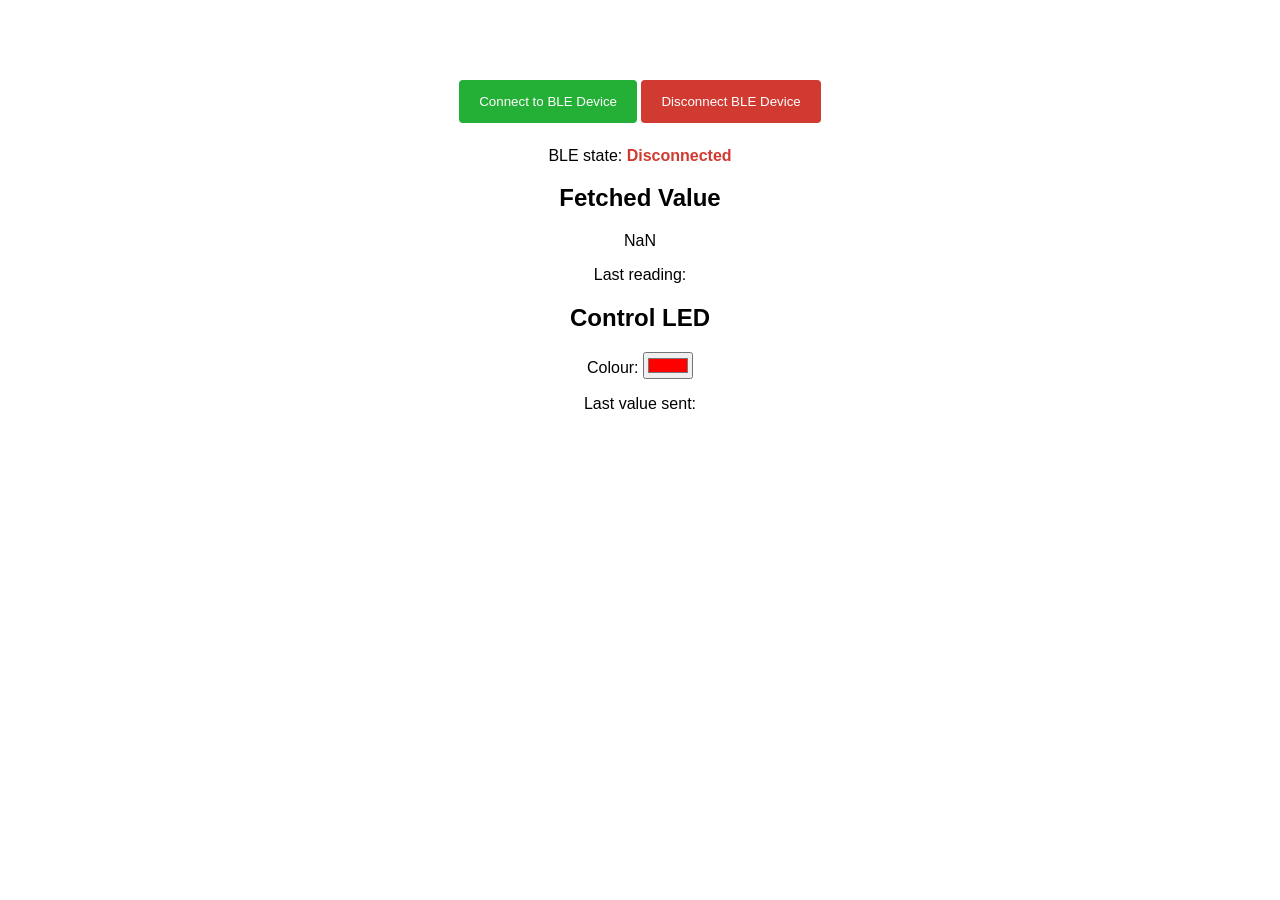
<file: BLE/index.html>
<!--
  Rui Santos
  Complete project details at https://RandomNerdTutorials.com/esp32-web-bluetooth/

  Permission is hereby granted, free of charge, to any person obtaining a copy of this software and associated documentation files.
  The above copyright notice and this permission notice shall be included in all copies or substantial portions of the Software.
-->

<!DOCTYPE html>
<html>
<head>
    <title>ESP32 Web BLE App</title>
    <meta name="viewport" content="width=device-width, initial-scale=1">
    <link rel="icon" type="image/png" href="favicon.ico">
    <link rel="stylesheet" type="text/css" href="style.css">
</head>
<body>
  <h1>ESP32 Web BLE Application</h1>
  <button id="connectBleButton">Connect to BLE Device</button>
  <button id="disconnectBleButton">Disconnect BLE Device</button>
  <p>BLE state: <strong><span id="bleState" style="color:#d13a30;">Disconnected</span></strong></p>
  <h2>Fetched Value</h2>
  <p><span id="valueContainer">NaN</span></p>
  <p>Last reading: <span id="timestamp"></span></p>
  <h2>Control LED</h2>
  Colour: <input type="color" id="colorPicker" value="#ff0000">
  <p>Last value sent: <span id="valueSent"></span></p>
</body>
<script>
    // DOM Elements
    const connectButton = document.getElementById('connectBleButton');
    const disconnectButton = document.getElementById('disconnectBleButton');
    const colorPicker = document.getElementById('colorPicker');
    const retrievedValue = document.getElementById('valueContainer');
    const latestValueSent = document.getElementById('valueSent');
    const bleStateContainer = document.getElementById('bleState');
    const timestampContainer = document.getElementById('timestamp');

    //Define BLE Device Specs
    var deviceName ='ESP32';
    var bleService = '9230ac9e-ee8c-4142-8071-72b2beae06ac';
    var ledCharacteristic = 'c120ca7d-1f24-4689-9e00-5134536ff4e4';
    var countCharacteristic= '7d3a9c51-6f42-4e8b-a205-1c9f7b63d840';
    //var bleService = '19b10000-e8f2-537e-4f6c-d104768a1214';
    //var ledCharacteristic = '19b10002-e8f2-537e-4f6c-d104768a1214';
    //var sensorCharacteristic= '19b10001-e8f2-537e-4f6c-d104768a1214';

    //Global Variables to Handle Bluetooth
    var bleServer;
    var bleServiceFound;
    var sensorCharacteristicFound;

    // Connect Button (search for BLE Devices only if BLE is available)
    connectButton.addEventListener('click', (event) => {
        if (isWebBluetoothEnabled()){
            connectToDevice();
        }
    });

    // Disconnect Button
    disconnectButton.addEventListener('click', disconnectDevice);

    // Write to the ESP32 LED Characteristic
    colorPicker.addEventListener('input', () => writeColor());

    // Check if BLE is available in your Browser
    function isWebBluetoothEnabled() {
        if (!navigator.bluetooth) {
            console.log("Web Bluetooth API is not available in this browser!");
            bleStateContainer.innerHTML = "Web Bluetooth API is not available in this browser!";
            return false
        }
        console.log('Web Bluetooth API supported in this browser.');
        return true
    }

    // Connect to BLE Device and Enable Notifications
    function connectToDevice(){
        console.log('Initializing Bluetooth...');
        navigator.bluetooth.requestDevice({
            filters: [{name: deviceName}],
            optionalServices: [bleService]
        })
        .then(device => {
            console.log('Device Selected:', device.name);
            bleStateContainer.innerHTML = 'Connected to device ' + device.name;
            bleStateContainer.style.color = "#24af37";
            device.addEventListener('gattserverdisconnected', onDisconnected);
            return device.gatt.connect();
        })
        .then(gattServer =>{
            bleServer = gattServer;
            console.log("Connected to GATT Server");
            return bleServer.getPrimaryService(bleService);
        })
        .then(service => {
            bleServiceFound = service;
            console.log("Service discovered:", service.uuid);
            return service.getCharacteristic(countCharacteristic);
        })
        .then(characteristic => {
            console.log("Characteristic discovered:", characteristic.uuid);
            sensorCharacteristicFound = characteristic;
            characteristic.addEventListener('characteristicvaluechanged', handleCharacteristicChange);
            characteristic.startNotifications();
            console.log("Notifications Started.");
            return characteristic.readValue();
        })
        .then(value => {
            console.log("Read value: ", value);
            const decodedValue = new TextDecoder().decode(value);
            console.log("Decoded value: ", decodedValue);
            retrievedValue.innerHTML = decodedValue;
        })
        .catch(error => {
            console.log('Error: ', error);
        })
    }

    function onDisconnected(event){
        console.log('Device Disconnected:', event.target.device.name);
        bleStateContainer.innerHTML = "Device disconnected";
        bleStateContainer.style.color = "#d13a30";

        connectToDevice();
    }

    function handleCharacteristicChange(event){
        const newValueReceived = new TextDecoder().decode(event.target.value);
        console.log("Characteristic value changed: ", newValueReceived);
        retrievedValue.innerHTML = newValueReceived;
        timestampContainer.innerHTML = getDateTime();
    }

    function writeColor()
    {
        if (bleServer && bleServer.connected)
        {
            value = colorPicker.value;
            r = parseInt(value.substring(1, 3), 16);
            g = parseInt(value.substring(3, 5), 16);
            b = parseInt(value.substring(5, 7), 16);
            const data = new Uint8Array([r,g,b]);
            bleServiceFound.getCharacteristic(ledCharacteristic)
            .then(characteristic =>
            {
                console.log("Found the LED characteristic: ", characteristic.uuid);
                return characteristic.writeValue(data);
            })
            .then(() =>
            {
                latestValueSent.innerHTML = data.toString();
                console.log("Value written to LEDcharacteristic:", data);
            })
            .catch(error =>
            {
                console.error("Error writing to the LED characteristic: ", error);
            });
        } else {
            console.error ("Bluetooth is not connected. Cannot write to characteristic.")
            window.alert("Bluetooth is not connected. Cannot write to characteristic. \n Connect to BLE first!")
        }
    }

    function disconnectDevice() {
        console.log("Disconnect Device.");
        if (bleServer && bleServer.connected) {
            if (sensorCharacteristicFound) {
                sensorCharacteristicFound.stopNotifications()
                    .then(() => {
                        console.log("Notifications Stopped");
                        return bleServer.disconnect();
                    })
                    .then(() => {
                        console.log("Device Disconnected");
                        bleStateContainer.innerHTML = "Device Disconnected";
                        bleStateContainer.style.color = "#d13a30";

                    })
                    .catch(error => {
                        console.log("An error occurred:", error);
                    });
            } else {
                console.log("No characteristic found to disconnect.");
            }
        } else {
            // Throw an error if Bluetooth is not connected
            console.error("Bluetooth is not connected.");
            window.alert("Bluetooth is not connected.")
        }
    }

    function getDateTime() {
        var currentdate = new Date();
        var day = ("00" + currentdate.getDate()).slice(-2); // Convert day to string and slice
        var month = ("00" + (currentdate.getMonth() + 1)).slice(-2);
        var year = currentdate.getFullYear();
        var hours = ("00" + currentdate.getHours()).slice(-2);
        var minutes = ("00" + currentdate.getMinutes()).slice(-2);
        var seconds = ("00" + currentdate.getSeconds()).slice(-2);

        var datetime = day + "/" + month + "/" + year + " at " + hours + ":" + minutes + ":" + seconds;
        return datetime;
    }


</script>

</html>
</file>
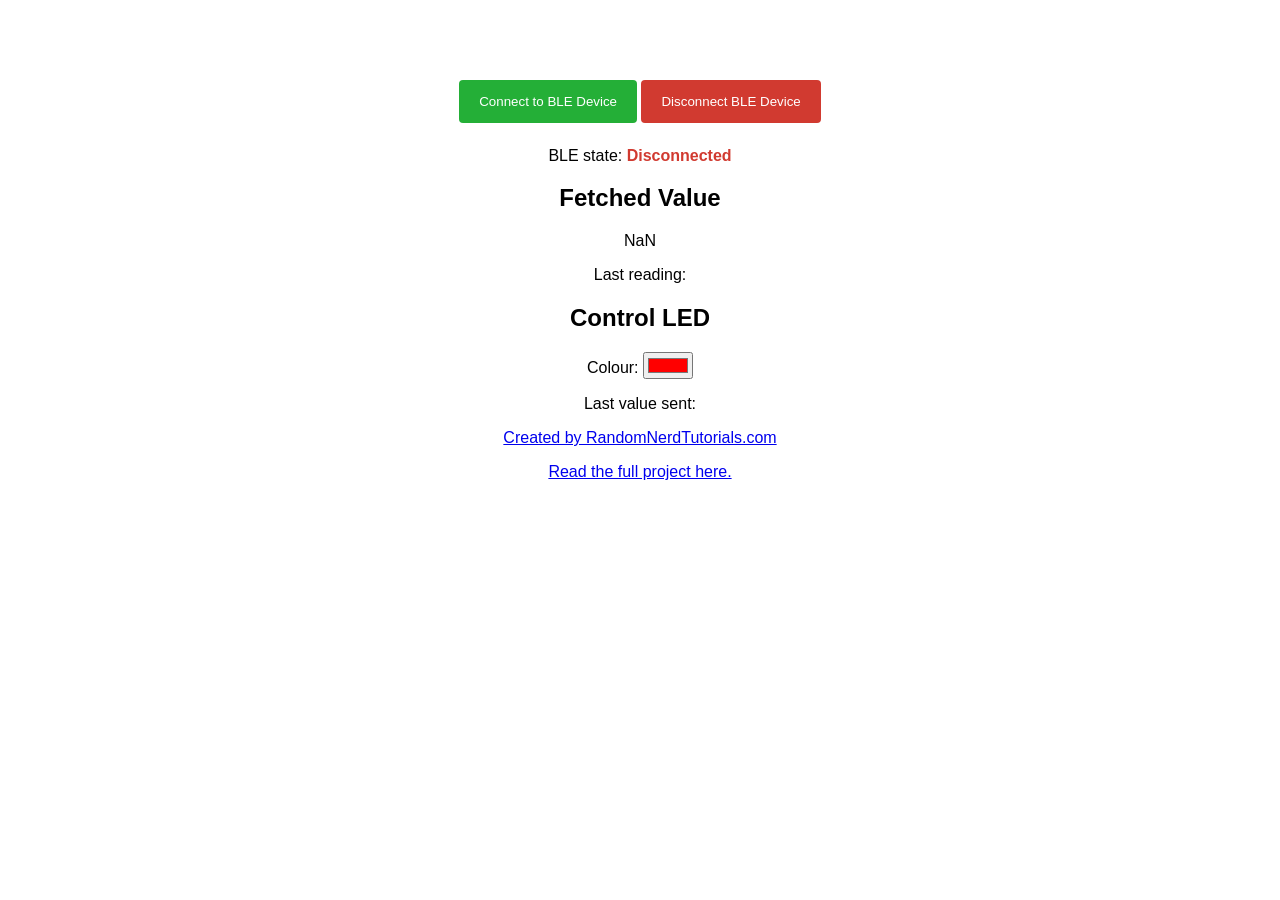
<file: BLE/app.html>
<!--
  Rui Santos
  Complete project details at https://RandomNerdTutorials.com/esp32-web-bluetooth/

  Permission is hereby granted, free of charge, to any person obtaining a copy of this software and associated documentation files.
  The above copyright notice and this permission notice shall be included in all copies or substantial portions of the Software.
-->

<!DOCTYPE html>
<html>
<head>
    <title>ESP32 Web BLE App</title>
    <meta name="viewport" content="width=device-width, initial-scale=1">
    <link rel="icon" type="image/png" href="favicon.ico">
    <link rel="stylesheet" type="text/css" href="style.css">
</head>
<body>
  <h1>ESP32 Web BLE Application</h1>
  <button id="connectBleButton">Connect to BLE Device</button>
  <button id="disconnectBleButton">Disconnect BLE Device</button>
  <p>BLE state: <strong><span id="bleState" style="color:#d13a30;">Disconnected</span></strong></p>
  <h2>Fetched Value</h2>
  <p><span id="valueContainer">NaN</span></p>
  <p>Last reading: <span id="timestamp"></span></p>
  <h2>Control LED</h2>
  Colour: <input type="color" id="colorPicker" value="#ff0000">
  <p>Last value sent: <span id="valueSent"></span></p>
  <p><a href="https://randomnerdtutorials.com/">Created by RandomNerdTutorials.com</a></p>
  <p><a href="https://RandomNerdTutorials.com/esp32-web-bluetooth/">Read the full project here.</a></p>
</body>
<script>
    // DOM Elements
    const connectButton = document.getElementById('connectBleButton');
    const disconnectButton = document.getElementById('disconnectBleButton');
    const colorPicker = document.getElementById('colorPicker');
    const retrievedValue = document.getElementById('valueContainer');
    const latestValueSent = document.getElementById('valueSent');
    const bleStateContainer = document.getElementById('bleState');
    const timestampContainer = document.getElementById('timestamp');

    //Define BLE Device Specs
    var deviceName ='ESP32';
    var bleService = '9230ac9e-ee8c-4142-8071-72b2beae06ac';
    var ledCharacteristic = 'c120ca7d-1f24-4689-9e00-5134536ff4e4';
    var countCharacteristic= '7d3a9c51-6f42-4e8b-a205-1c9f7b63d840';
    //var bleService = '19b10000-e8f2-537e-4f6c-d104768a1214';
    //var ledCharacteristic = '19b10002-e8f2-537e-4f6c-d104768a1214';
    //var sensorCharacteristic= '19b10001-e8f2-537e-4f6c-d104768a1214';

    //Global Variables to Handle Bluetooth
    var bleServer;
    var bleServiceFound;
    var sensorCharacteristicFound;

    // Connect Button (search for BLE Devices only if BLE is available)
    connectButton.addEventListener('click', (event) => {
        if (isWebBluetoothEnabled()){
            connectToDevice();
        }
    });

    // Disconnect Button
    disconnectButton.addEventListener('click', disconnectDevice);

    // Write to the ESP32 LED Characteristic
    colorPicker.addEventListener('input', () => writeColor());

    // Check if BLE is available in your Browser
    function isWebBluetoothEnabled() {
        if (!navigator.bluetooth) {
            console.log("Web Bluetooth API is not available in this browser!");
            bleStateContainer.innerHTML = "Web Bluetooth API is not available in this browser!";
            return false
        }
        console.log('Web Bluetooth API supported in this browser.');
        return true
    }

    // Connect to BLE Device and Enable Notifications
    function connectToDevice(){
        console.log('Initializing Bluetooth...');
        navigator.bluetooth.requestDevice({
            filters: [{name: deviceName}],
            optionalServices: [bleService]
        })
        .then(device => {
            console.log('Device Selected:', device.name);
            bleStateContainer.innerHTML = 'Connected to device ' + device.name;
            bleStateContainer.style.color = "#24af37";
            device.addEventListener('gattserverdisconnected', onDisconnected);
            return device.gatt.connect();
        })
        .then(gattServer =>{
            bleServer = gattServer;
            console.log("Connected to GATT Server");
            return bleServer.getPrimaryService(bleService);
        })
        .then(service => {
            bleServiceFound = service;
            console.log("Service discovered:", service.uuid);
            return service.getCharacteristic(countCharacteristic);
        })
        .then(characteristic => {
            console.log("Characteristic discovered:", characteristic.uuid);
            sensorCharacteristicFound = characteristic;
            characteristic.addEventListener('characteristicvaluechanged', handleCharacteristicChange);
            characteristic.startNotifications();
            console.log("Notifications Started.");
            return characteristic.readValue();
        })
        .then(value => {
            console.log("Read value: ", value);
            const decodedValue = new TextDecoder().decode(value);
            console.log("Decoded value: ", decodedValue);
            retrievedValue.innerHTML = decodedValue;
        })
        .catch(error => {
            console.log('Error: ', error);
        })
    }

    function onDisconnected(event){
        console.log('Device Disconnected:', event.target.device.name);
        bleStateContainer.innerHTML = "Device disconnected";
        bleStateContainer.style.color = "#d13a30";

        connectToDevice();
    }

    function handleCharacteristicChange(event){
        const newValueReceived = new TextDecoder().decode(event.target.value);
        console.log("Characteristic value changed: ", newValueReceived);
        retrievedValue.innerHTML = newValueReceived;
        timestampContainer.innerHTML = getDateTime();
    }

    function writeColor()
    {
        if (bleServer && bleServer.connected)
        {
            value = colorPicker.value;
            r = parseInt(value.substring(1, 3), 16);
            g = parseInt(value.substring(3, 5), 16);
            b = parseInt(value.substring(5, 7), 16);
            const data = new Uint8Array([r,g,b]);
            bleServiceFound.getCharacteristic(ledCharacteristic)
            .then(characteristic =>
            {
                console.log("Found the LED characteristic: ", characteristic.uuid);
                return characteristic.writeValue(data);
            })
            .then(() =>
            {
                latestValueSent.innerHTML = data.toString();
                console.log("Value written to LEDcharacteristic:", data);
            })
            .catch(error =>
            {
                console.error("Error writing to the LED characteristic: ", error);
            });
        } else {
            console.error ("Bluetooth is not connected. Cannot write to characteristic.")
            window.alert("Bluetooth is not connected. Cannot write to characteristic. \n Connect to BLE first!")
        }
    }

    function disconnectDevice() {
        console.log("Disconnect Device.");
        if (bleServer && bleServer.connected) {
            if (sensorCharacteristicFound) {
                sensorCharacteristicFound.stopNotifications()
                    .then(() => {
                        console.log("Notifications Stopped");
                        return bleServer.disconnect();
                    })
                    .then(() => {
                        console.log("Device Disconnected");
                        bleStateContainer.innerHTML = "Device Disconnected";
                        bleStateContainer.style.color = "#d13a30";

                    })
                    .catch(error => {
                        console.log("An error occurred:", error);
                    });
            } else {
                console.log("No characteristic found to disconnect.");
            }
        } else {
            // Throw an error if Bluetooth is not connected
            console.error("Bluetooth is not connected.");
            window.alert("Bluetooth is not connected.")
        }
    }

    function getDateTime() {
        var currentdate = new Date();
        var day = ("00" + currentdate.getDate()).slice(-2); // Convert day to string and slice
        var month = ("00" + (currentdate.getMonth() + 1)).slice(-2);
        var year = currentdate.getFullYear();
        var hours = ("00" + currentdate.getHours()).slice(-2);
        var minutes = ("00" + currentdate.getMinutes()).slice(-2);
        var seconds = ("00" + currentdate.getSeconds()).slice(-2);

        var datetime = day + "/" + month + "/" + year + " at " + hours + ":" + minutes + ":" + seconds;
        return datetime;
    }


</script>

</html>
</file>
<file: BLE/style.css>
html {
    font-family: Arial, Helvetica, sans-serif;
    display: inline-block;
    text-align: center;
}
h1 {
    font-size: 1.8rem;
    color: white;
}
body {
    margin: 0;
}
button {
    color: white;
    padding: 14px 20px;
    margin: 8px 0;
    border: none;
    cursor: pointer;
    border-radius: 4px;
}

#connectBleButton{
    background-color: #24af37;
}

#disconnectBleButton{
    background-color: #d13a30;
}
</file>
